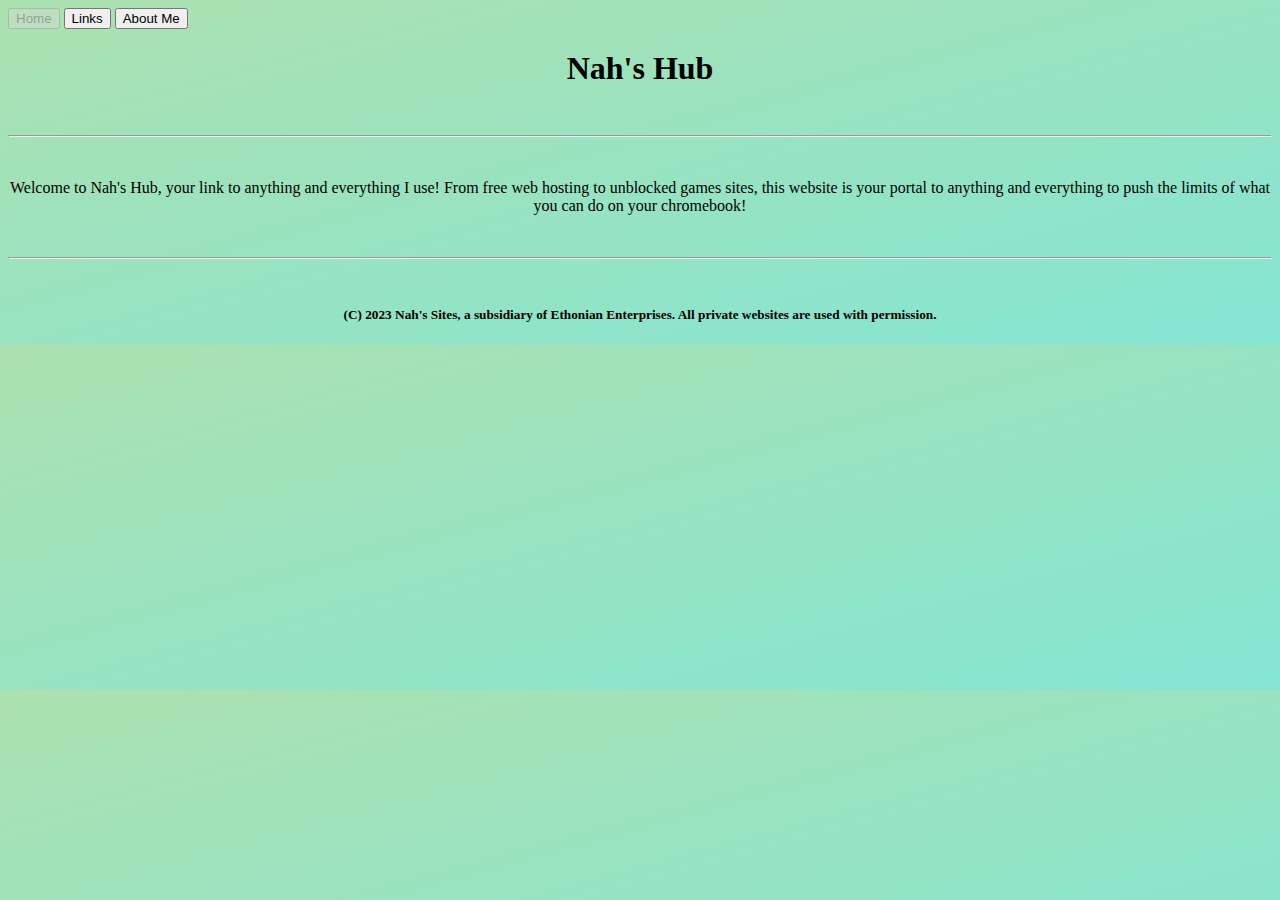
<file: index.html>
<!doctype HTML>
    <html>
        <head>
            <title>Home | Nah's Hub</title>
            <link rel="stylesheet" href="styles.css">
            <button disabled>Home</button>
            <a href="https://nahshub.nahimkiddinglmao.repl.co/links.html"><button>Links</button></a>
            <a href="https://nahshub.nahimkiddinglmao.repl.co/abtme.html"><button>About Me</button></a>
        </head>
        <body>
            <h1>Nah's Hub</h1>
            <br>
            <hr>
            <br>
            <p>Welcome to Nah's Hub, your link to anything and everything I use! From free web hosting to unblocked games sites, this website is your portal to anything and everything to push the limits of what you can do on your chromebook!</p>
        </body>
        <footer>
            <br>
            <hr>
            <br>
            <h5>(C) 2023 Nah's Sites, a subsidiary of Ethonian Enterprises. All private websites are used with permission.</h5>
        </footer>
</file>
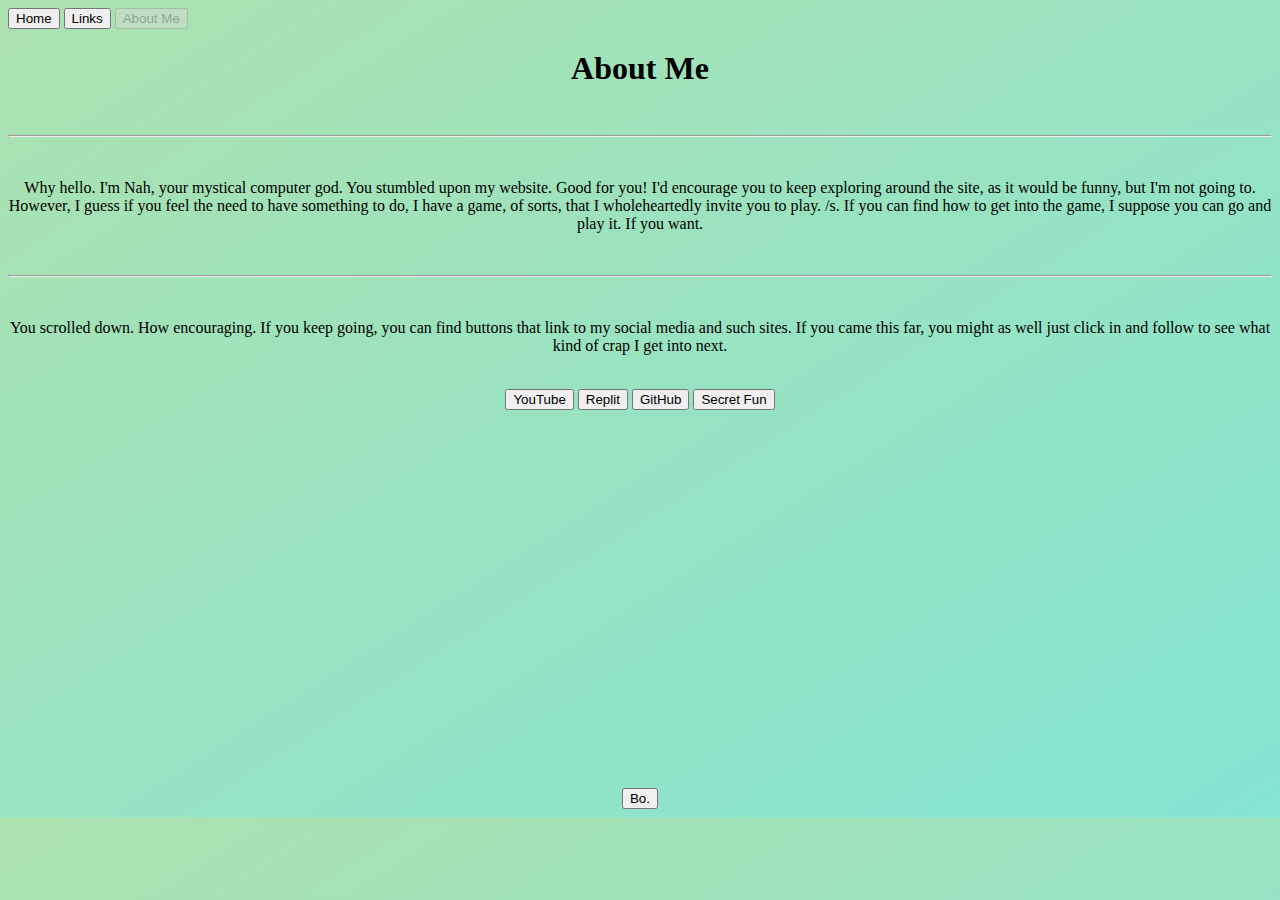
<file: abtme.html>
<!doctype HTML>
    <html>
        <head>
            <title>About Me | Nah's Hub</title>
            <link rel="stylesheet" href="styles.css">
            <a href="https://nahshub.nahimkiddinglmao.repl.co"><button>Home</button></a>
            <a href="https://nahshub.nahimkiddinglmao.repl.co/links.html"><button>Links</button></a>
            <button disabled>About Me</button>
        </head>
        <body>
            <div align="center">
                <h1>About Me</h1>
                <br>
                <hr>
                <br>
                <p>Why hello. I'm Nah, your mystical computer god. You stumbled upon my website. Good for you! I'd encourage you to keep exploring around the site, as it would be funny, but I'm not going to. However, I guess if you feel the need to have something to do, I have a game, of sorts, that I wholeheartedly invite you to play. /s. If you can find how to get into the game, I suppose you can go and play it. If you want.</p>
                <br>
                <hr>
                <br>
                <p>You scrolled down. How encouraging. If you keep going, you can find buttons that link to my social media and such sites. If you came this far, you might as well just click in and follow to see what kind of crap I get into next.</p>
                <br>
                <a href="https://youtube.com/@estarbrownmusic"><button>YouTube</button></a>
                <a href="https://replit.com/@NahImKiddingLMAO"><button>Replit</button></a>
                <a href="https://github.com/NahImKiddingLMAO"><button>GitHub</button></a>
                <a href="https://secretfun.cf"><button>Secret Fun</button></a>
                <br>
                <br>
                <br>
                <br>
                <br>
                <br>
                <br>
                <br>
                <br>
                <br>
                <br>
                <br>
                <br>
                <br>
                <br>
                <br>
                <br>
                <br>
                <br>
                <br>
                <br>
                <br>
                <a href="https://nahshub.nahimkiddinglmao.repl.co/jc/juan/lol.html"><button>Bo.</button></a>
        </body>
    </html>
</file>
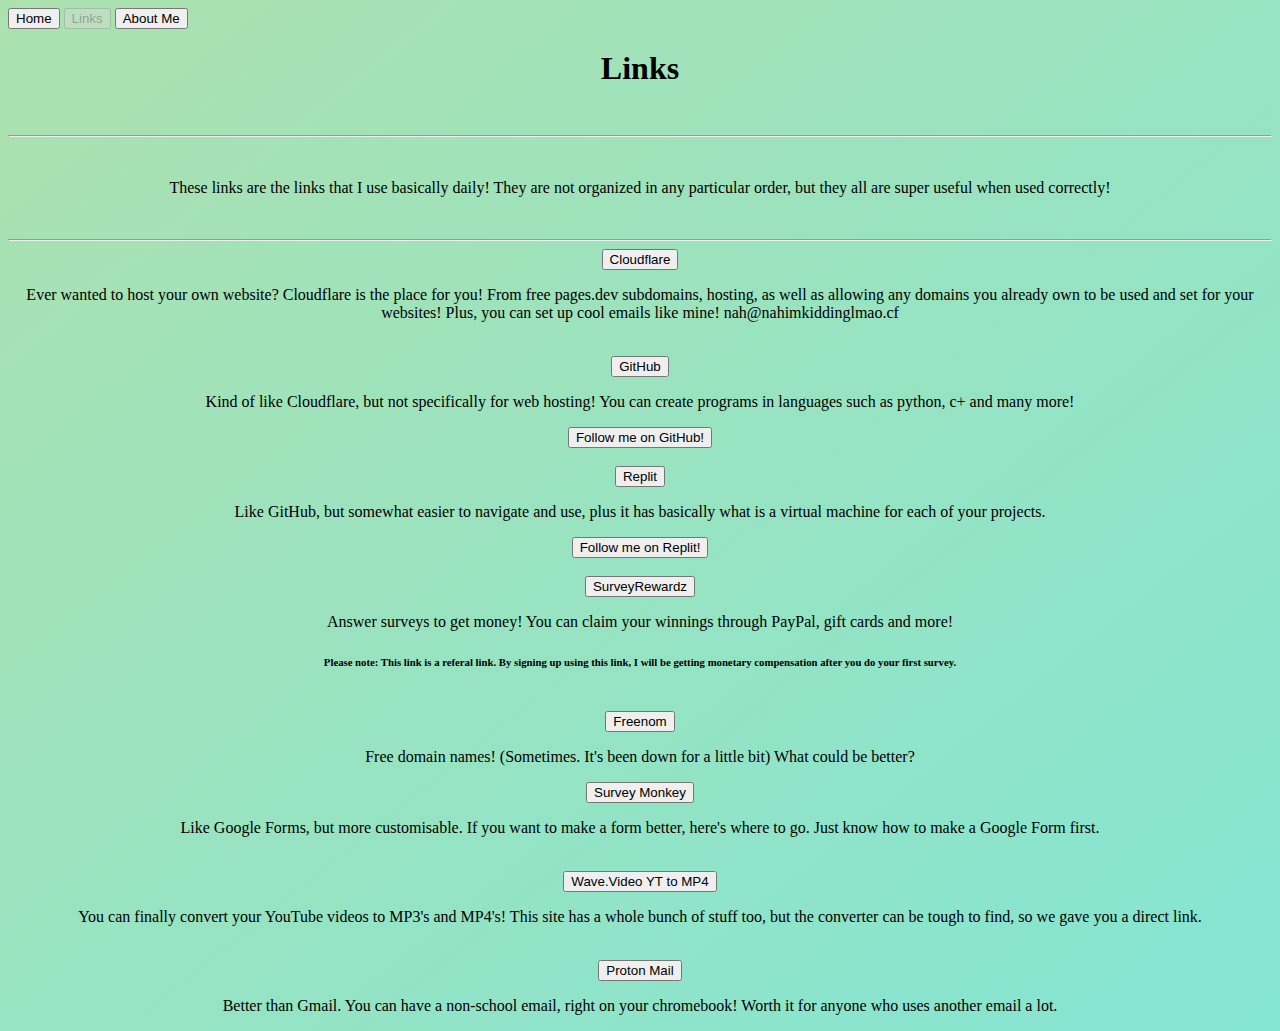
<file: links.html>
<!doctype HTML>
    <html>
        <head>
            <title>Links | Nah's Hub</title>
            <link rel="stylesheet" href="styles.css">
            <a href="https://nahshub.nahimkiddinglmao.repl.co"><button>Home</button></a>
            <button disabled>Links</button>
            <a href="https://nahshub.nahimkiddinglmao.repl.co/abtme.html"><button>About Me</button></a>
        </head>
        <body>
            <h1>Links</h1>
            <br>
            <hr>
            <br>
            <p>These links are the links that I use basically daily! They are not organized in any particular order, but they all are super useful when used correctly!</p>
            <br>
            <hr>
            <div align="center">
            <a href="https://cloudflare.com"><button>Cloudflare</button></a>
            <p>Ever wanted to host your own website? Cloudflare is the place for you! From free pages.dev subdomains, hosting, as well as allowing any domains you already own to be used and set for your websites! Plus, you can set up cool emails like mine! nah@nahimkiddinglmao.cf</p>
            <br>
            <a href="https://github.com"><button>GitHub</button></a>
            <p>Kind of like Cloudflare, but not specifically for web hosting! You can create programs in languages such as python, c+ and many more!</p>
            <a href="https://github.com/NahImKiddingLMAO"><button>Follow me on GitHub!</button></a>
            <br>
            <br>
            <a href="https://replit.com"><button>Replit</button></a>
            <p>Like GitHub, but somewhat easier to navigate and use, plus it has basically what is a virtual machine for each of your projects.</p>
            <a href="https://replit.com/@NahImKiddingLMAO"><button>Follow me on Replit!</button></a>
            <br>
            <br>
            <a href="https://surveyrewardz.com/?referralToken=1A0EQvNwtAA7i1"><button>SurveyRewardz</button></a>
            <p>Answer surveys to get money! You can claim your winnings through PayPal, gift cards and more!</p>
            <h6>Please note: This link is a referal link. By signing up using this link, I will be getting monetary compensation after you do your first survey.</h6>
            <br>
            <a href="https://freenom.com"><button>Freenom</button></a>
            <p>Free domain names! (Sometimes. It's been down for a little bit) What could be better?</p
            <br>
            <a href="https://surveymonkey.com"><button>Survey Monkey</button></a>
            <p>Like Google Forms, but more customisable. If you want to make a form better, here's where to go. Just know how to make a Google Form first.</p>
            <br>
            <a href="https://wave.video/convert/youtube-to-mp4"><button>Wave.Video YT to MP4</button></a>
            <p>You can finally convert your YouTube videos to MP3's and MP4's! This site has a whole bunch of stuff too, but the converter can be tough to find, so we gave you a direct link.</p>
            <br>
            <a href="https://protonmail.com"><button>Proton Mail</button></a>
            <p>Better than Gmail. You can have a non-school email, right on your chromebook! Worth it for anyone who uses another email a lot.</p>
        </body>
    </html>
</file>
<file: styles.css>
body {
    background-image: linear-gradient(to bottom right, #ACE1AF, #84E5D3);
}
h1 {
    text-align: center;
}
h2 {
    text-align: center;
}
h3 {
    text-align: center;
}
h4 {
    text-align: center;
}
h5 {
    text-align: center;
}
h6 {
    text-align: center;
}
p {
    text-align: center;
}
</file>
